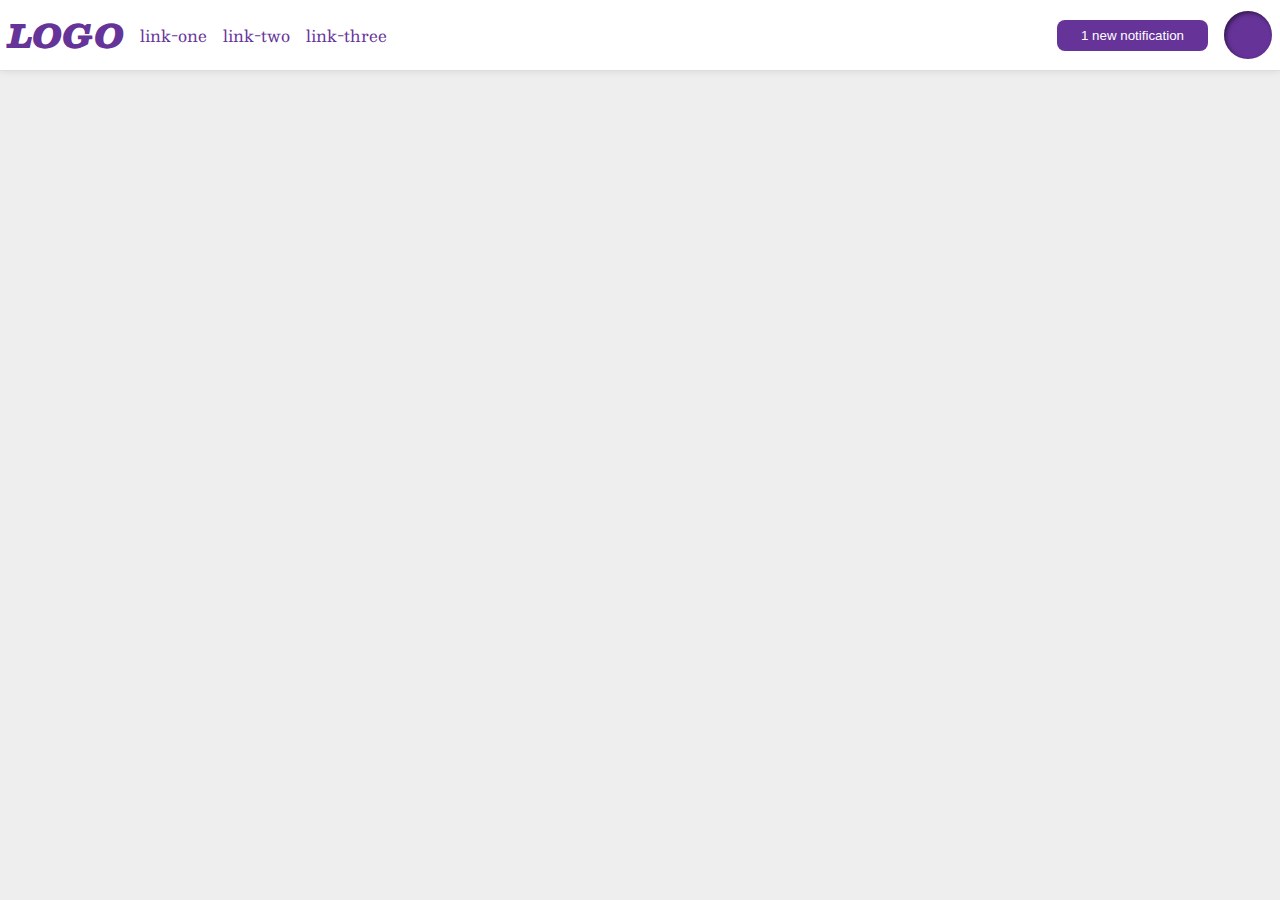
<file: foundations/flex/03-flex-header-2/index.html>
<!DOCTYPE html>
<html lang="en">
  <head>
    <meta charset="UTF-8">
    <meta http-equiv="X-UA-Compatible" content="IE=edge">
    <meta name="viewport" content="width=device-width, initial-scale=1.0">
    <title>Flex Header 2</title>
    <link rel="stylesheet" href="style.css">
  </head>
  <body>
    <div class="header">
    
      <div class=" left">
        <div class="logo">
          LOGO
        </div>
        <ul class="links">
          <li><a href="https://google.com">link-one</a></li>
          <li><a href="https://google.com">link-two</a></li>
          <li><a href="https://google.com">link-three</a></li>
        </ul>
      </div>

      <div class="right">
        <button class="notifications">
          1 new notification
        </button>
        <div class="profile-image"></div>
      </div>

    </div>
  </body>
</html>
</file>
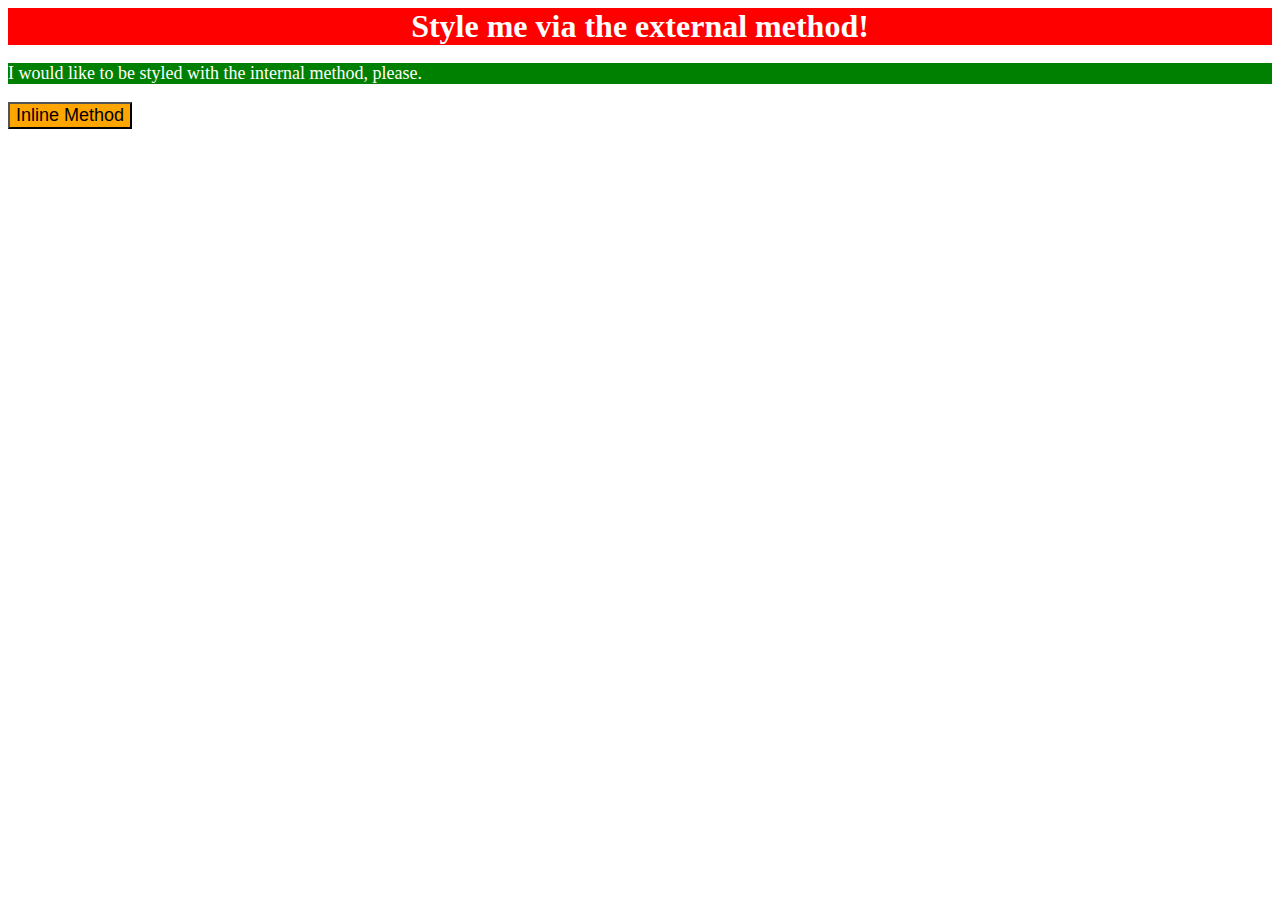
<file: foundations/intro-to-css/01-css-methods/index.html>
<!DOCTYPE html>
<html lang="en">
  <head>
    <meta charset="UTF-8">
    <meta http-equiv="X-UA-Compatible" content="IE=edge">
    <meta name="viewport" content="width=device-width, initial-scale=1.0">
    <link rel="stylesheet" href="styles.css">
    <title>Methods for Adding CSS</title>

    <style>
      p {
        background-color: green;
        color: white;
        font-size: 18px;
      }


    </style>

  </head>
  <body>
   
   
    <div >Style me via the external method!</div>
    <p>I would like to be styled with the internal method, please.</p>
    <button style="background-color: orange; font-size: 18px;">Inline Method</button>

    <!-- `p`: a green background, white text, and a font size of 18px -->
    <!-- * `button`: an orange background and a font size of 18px -->

<!-- Does the `p` element have CSS added via the internal method? -->
<!-- Does the `button` element have CSS added via the inline method? -->


  </body>
</html>
</file>
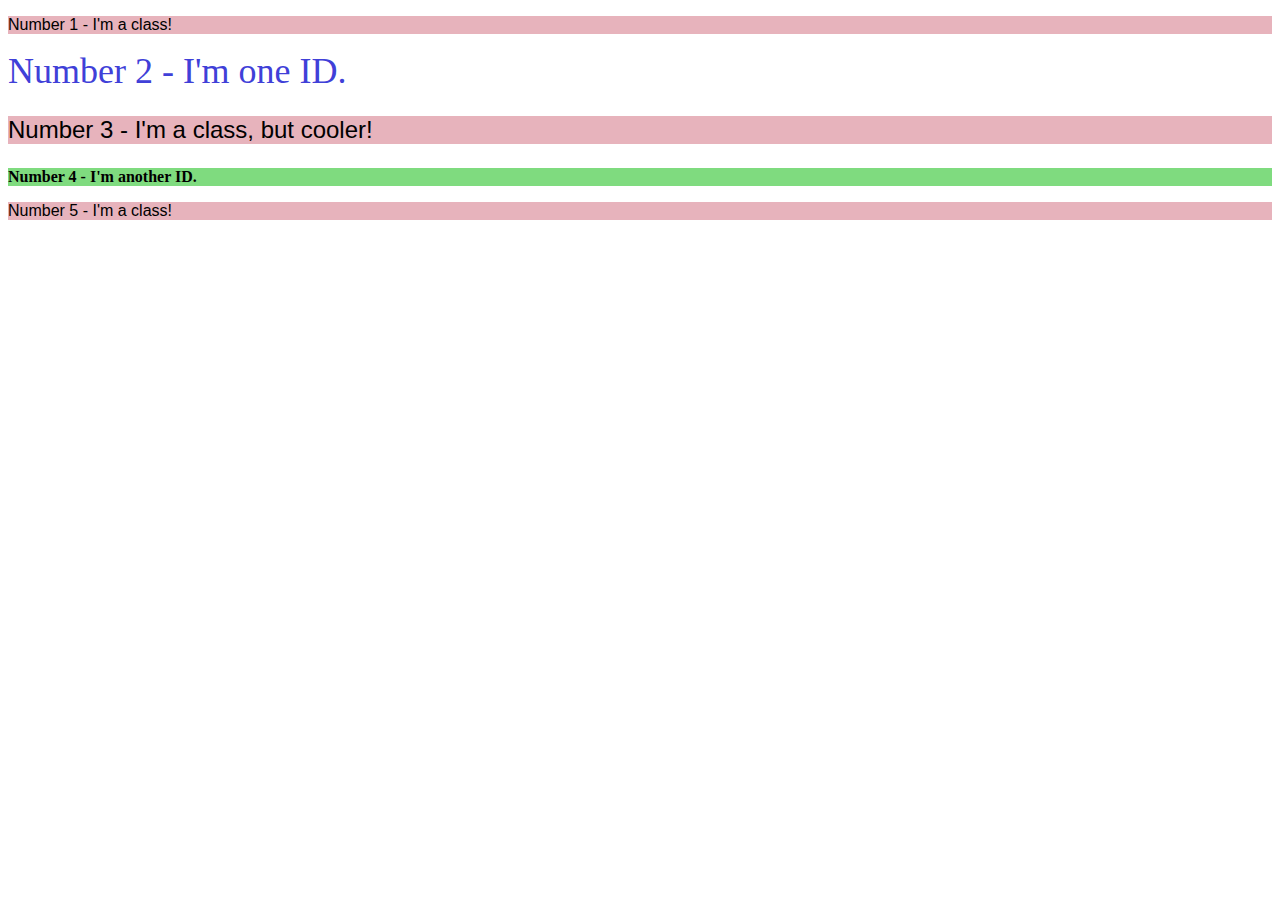
<file: foundations/intro-to-css/02-class-id-selectors/index.html>
<!DOCTYPE html>
<html lang="en">
  <head>
    <meta charset="UTF-8">
    <meta http-equiv="X-UA-Compatible" content="IE=edge">
    <meta name="viewport" content="width=device-width, initial-scale=1.0">
    <title>Class and ID Selectors</title>
    <link rel="stylesheet" href="style.css">
  </head>
  <body>
    <p class="pink">Number 1 - I'm a class!</p>
    <div id="blue">Number 2 - I'm one ID.</div>
    <p class="pink changefont-size">Number 3 - I'm a class, but cooler!</p>
    <div id="green" class="change-font-size">Number 4 - I'm another ID.</div>
    <p class="pink">Number 5 - I'm a class!</p>
  </body>
</html>
</file>
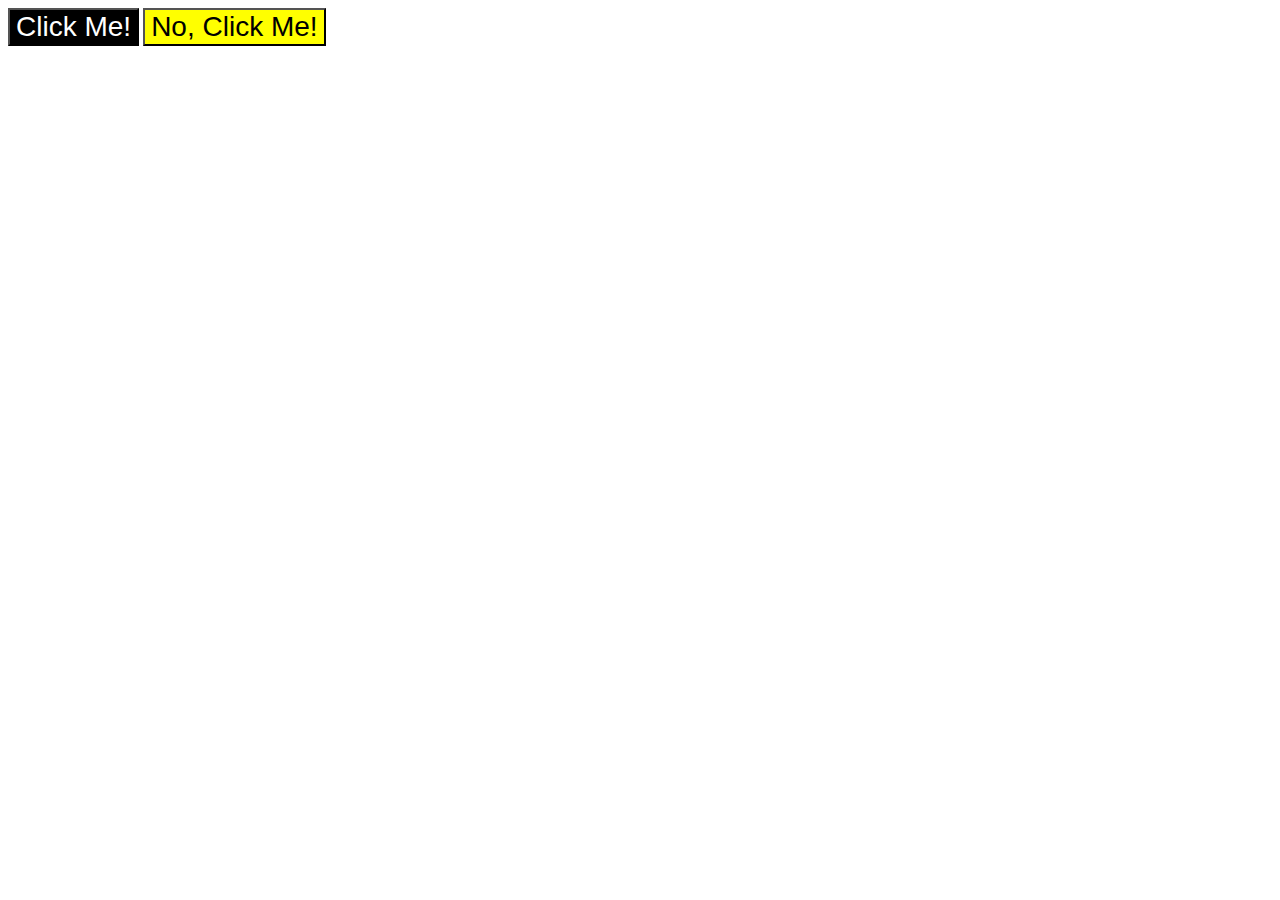
<file: foundations/intro-to-css/03-grouping-selectors/index.html>
<!DOCTYPE html>
<html lang="en">
  <head>
    <meta charset="UTF-8">
    <meta http-equiv="X-UA-Compatible" content="IE=edge">
    <meta name="viewport" content="width=device-width, initial-scale=1.0">
    <title>Grouping Selectors</title>
    <link rel="stylesheet" href="style.css">
  </head>
  <body>
    <button class="black">Click Me!</button>
    <button class="yellow">No, Click Me!</button>
  </body>
</html>
</file>
<file: foundations/flex/03-flex-header-2/style.css>
/* this is some magical font-importing.  
you'll learn about it later. */
@import url('https://fonts.googleapis.com/css2?family=Besley:ital,wght@0,400;1,900&display=swap');

body {
  margin: 0;
  background: #eee;
  font-family: Besley, serif;
}

.header {
  background: white;
  border-bottom: 1px solid #ddd;
  box-shadow: 0 0 8px rgba(0,0,0,.1);
  display: flex;
  justify-content: space-between;
  padding: 8px;
}

.profile-image {
  background: rebeccapurple;
  box-shadow: inset 2px 2px 4px rgba(0,0,0,.5);
  border-radius: 50%;
  width: 48px;
  height: 48px;
}

.logo {
  color: rebeccapurple;
  font-size: 32px;
  font-weight: 900;
  font-style: italic;
}

button {
  border: none;
  border-radius: 8px;
  background: rebeccapurple;
  color: white;
  padding: 8px 24px;
}

a {
  /* this removes the line under our links */
  text-decoration: none;
  color: rebeccapurple;
}

ul {
  list-style-type: none;
  display: flex;
  margin: 0;
  padding: 0;
  gap: 16px;
  
}

.left, .right {
  display: flex;
  align-items: center;
  gap: 16px;

}
</file>
<file: foundations/intro-to-css/01-css-methods/styles.css>
div {
    background-color: red;
    font-size: 32px;
    color: white;
    text-align: center;
    font-weight: bold;
    
}

/* `div`: a red background, white text, a font size of 32px, center aligned, and bold
</file>
<file: foundations/intro-to-css/02-class-id-selectors/style.css>
.pink,
.bigpink {
    background-color: rgb(231, 179, 188);
    font-family: verdana, sans-serif;

}

.changefont-size{
    font-size: 24px;
}

#blue {
    color: rgb(64, 64, 216);
    font-size: 36px ;

}

#green{
    background-color:rgb(127, 219, 127);
    
    font-weight: bold;
}
</file>
<file: foundations/intro-to-css/03-grouping-selectors/style.css>
/* 
- **The first element**: a black background and white text
- **The second element**: a yellow background
- **Both elements**: a font size of 28px and a list of fonts containing `Helvetica` and `Times New Roman`, with `sans-serif` as a fallback */


.black,
.yellow{

font-size: 28px;
font-family: helvetica, 'Times New Roman', Times, serif;
}

.black{
background-color: black;
color: white;

}

.yellow{
background-color: yellow;

}
</file>
